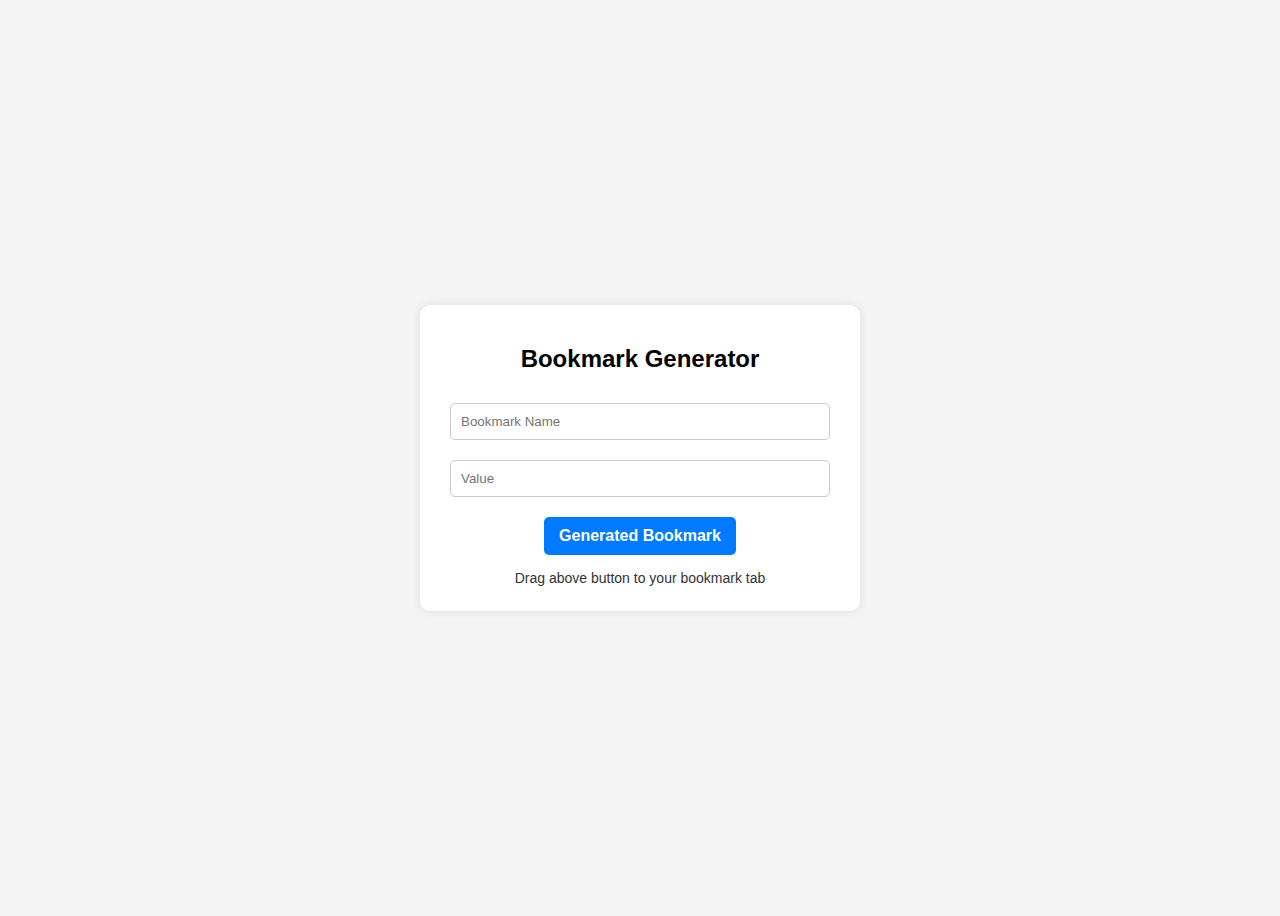
<file: bookmark.html>
<!DOCTYPE html>
<html lang="en">
<head>
    <meta charset="UTF-8">
    <meta name="viewport" content="width=device-width, initial-scale=1.0">
    <title>Bookmark Generator</title>
    <style>
        body {
            font-family: Arial, sans-serif;
            display: flex;
            flex-direction: column;
            align-items: center;
            justify-content: center;
            height: 100vh;
            background-color: #f4f4f4;
            padding: 20px;
            box-sizing: border-box;
        }
        .container {
            background: white;
            padding: 20px;
            border-radius: 10px;
            box-shadow: 0px 0px 10px rgba(0, 0, 0, 0.1);
            text-align: center;
            width: 100%;
            max-width: 400px;
        }
        input {
            width: calc(100% - 20px);
            padding: 10px;
            margin: 10px 0;
            border: 1px solid #ccc;
            border-radius: 5px;
            box-sizing: border-box;
        }
        .bookmark {
            margin-top: 10px;
            display: inline-block;
            padding: 10px 15px;
            background-color: #007bff;
            color: white;
            text-decoration: none;
            border-radius: 5px;
            font-weight: bold;
        }
        .bookmark:hover {
            background-color: #0056b3;
        }
        .toast {
            margin-top: 10px;
            padding: 5px;
            color: #333;
            font-size: 14px;
            background: none;
        }
    </style>
</head>
<body>
    <div class="container">
        <h2>Bookmark Generator</h2>
        <input type='text' id='name' placeholder="Bookmark Name" oninput="updateBookmark()"/>
        <input type='text' id='value' placeholder="Value" oninput="updateBookmark()"/>
        <div id="link">
            <a href="#" class="bookmark" onclick="alert('Enter details to generate a bookmark!')">Generated Bookmark</a>
        </div>
        <div class="toast">Drag above button to your bookmark tab</div>
    </div>

    <script>
        function updateBookmark() {
            var name = document.getElementById("name").value || "Generated Bookmark";
            var value = document.getElementById("value").value;
            
            if (value) {
                document.getElementById("link").innerHTML = '<a href="javascript:(function(){document.activeElement.value=\'' + value + '\'})()" class="bookmark">' + name + '</a>';
            } else {
                document.getElementById("link").innerHTML = '<a href="#" class="bookmark" onclick="alert(\'Enter details to generate a bookmark!\')">Generated Bookmark</a>';
            }
        }
    </script>
</body>
</html>
</file>
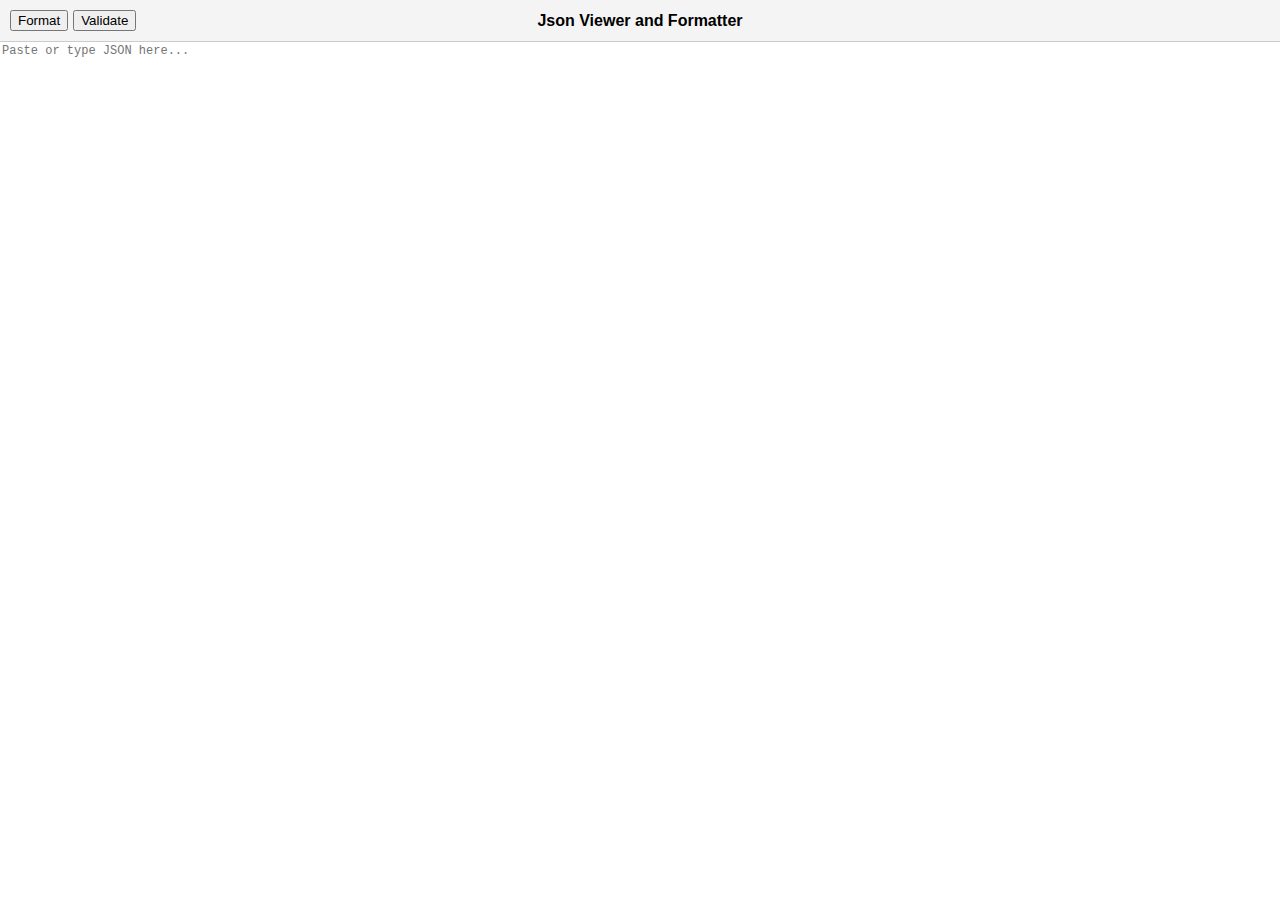
<file: jsonViewer.html>
<!DOCTYPE html>
<html lang="en">
<head>
    <meta charset="UTF-8">
    <meta name="viewport" content="width=device-width, initial-scale=1.0">
    <title>JSON Viewer and Formatter</title>
    <link rel="icon" href="res/JsonViewerFevicon.png" type="image/icon type">
    <style>
        body {
            margin: 0;
            padding: 0;
            display: flex;
            flex-direction: column;
            height: 100vh;
            font-family: Arial, sans-serif;
        }
        .toolbar {
            position: relative;
            display: flex;
            align-items: center;
            padding: 10px;
            background: #f4f4f4;
            border-bottom: 1px solid #ccc;
        }

        .buttonsContainer {
            display: flex;
            gap: 5px;
        }

        .title {
            position: absolute;
            left: 50%;
            transform: translateX(-50%);
            font-weight: bold;
            white-space: nowrap; 
        }
        .buttonsContainer .validate {
        }
        .buttonsContainer .validate.error  {
            background: #F44336;
            color: white;
        }
        .buttonsContainer .validate.success  {
            background: #4CAF50;
            color: white;
        }
        
        .toolbar #result {
            margin-right: 5px;
            font-size: 10px;
        }
        textarea {
            flex: 1;
            width: 100%;
            
            font-size: 12px;
            border: none;
            outline: none;
            resize: none;
            font-family: monospace;
        }
    </style>
</head>
<body>
    <div class="toolbar">
        <div class="buttonsContainer">
            <button onclick="formatJSON()" title="Press Ctrl + Enter to format (Cmd + Enter on Mac)">Format</button>
            <button id="validate" class="validate" title="Check if its a valid JSON" onclick="validateJSON()">Validate</button>
        </div>
        <div class="title">
            Json Viewer and Formatter
        </div>
    </div>
    
    <textarea id="jsonInput" oninput="resetUI()" placeholder="Paste or type JSON here..."></textarea>
    <script>
        String.space = function(n) {
            return " ".repeat(Math.max(0, n));
        };
        function validateJSON() {
            formatJSON()
             try {
                const textarea = document.getElementById('jsonInput');
                JSON.parse(textarea.value);
                validate.classList.remove("error");
                validate.classList.add("success");
                validate.title = "Its a valid JSON"
            } catch (e) {
                validate.classList.remove("success");
                validate.classList.add("error");
                validate.title = e.message
            }
        }
        function formatJSON() {
            const textarea = document.getElementById('jsonInput');
            try {
                for (var z = textarea.value.replace(/\n/g, " ").replace(/\r/g, " "), y = [], m = 0, s = !1, a = 0, d = z.length; a < d; a++) {
                    var n = z.charAt(a);
                    s && n === s ? "\\" !== z.charAt(a - 1) && (s = !1) : s || '"' !== n && "'" !== n ? s || " " !== n && "\t" !== n ? s || ":" !== n ? s || "," !== n ? s || "[" !== n && "{" !== n ? s || "]" !== n && "}" !== n || (m--, n = "\n" + String.space(2 * m) + n) : (m++, n += "\n" + String.space(2 * m)) : n += "\n" + String.space(2 * m) : n += " " : n = "" : s = n;
                    y.push(n)
                }
                textarea.value = y.join("");
            } catch (error) {
                alert('Invalid JSON: ' + error.message);
            }
        }

        let initialBgColor = validate.style.backgroundColor;
        let initialTextColor = validate.style.color;
        let initialTitle = validate.title;
        function resetUI(){
            validate.classList.remove("error");
            validate.classList.remove("success");
            validate.title = "Check if its a valid JSON"
        }
        document.addEventListener('keydown', function(event) {
            if ((event.key === 'Enter') && (event.metaKey || event.ctrlKey)) {
                event.preventDefault();
                formatJSON();
            }
        });
    </script>
</body>
</html>
</file>
